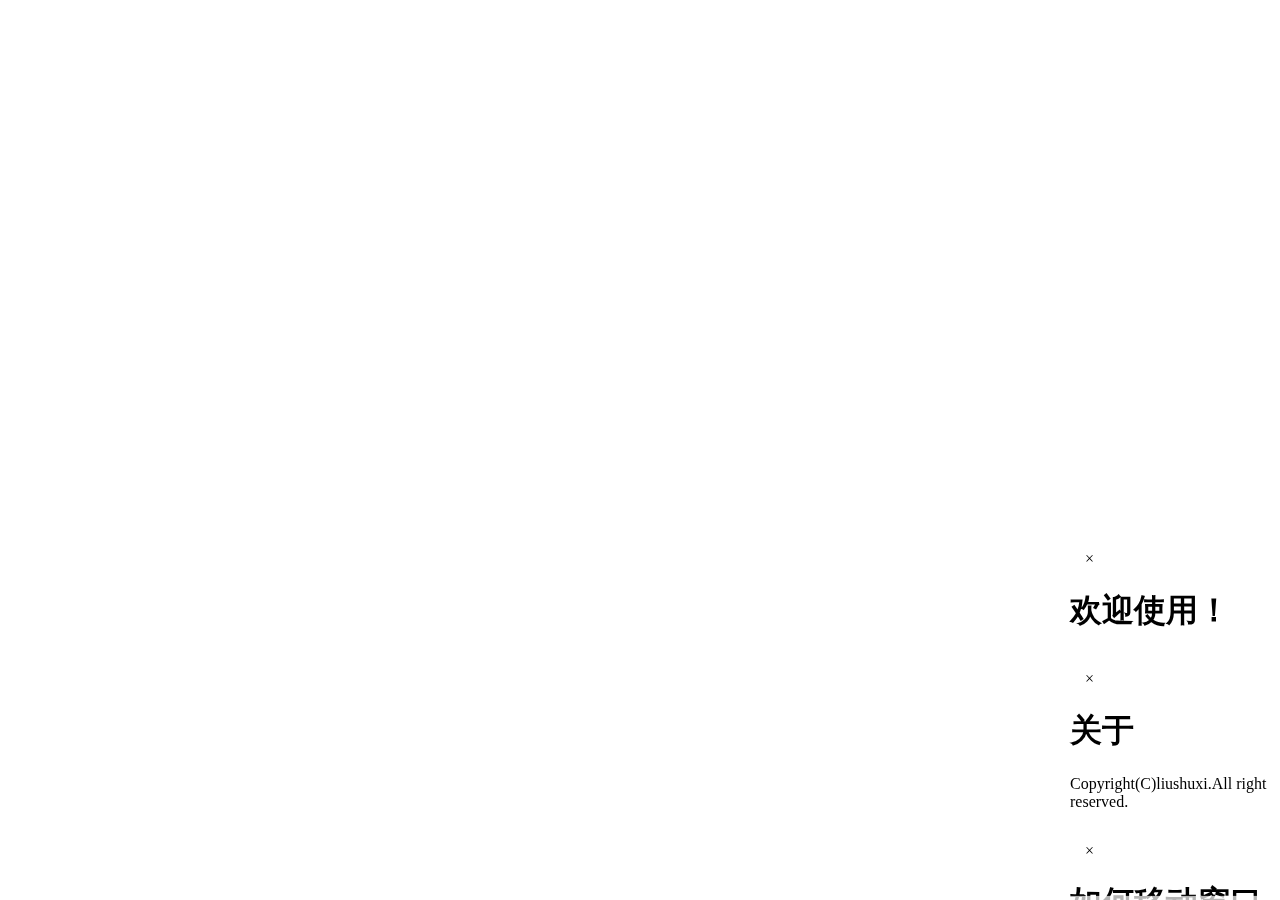
<file: index.html>
<html>
    <head>
        <meta charset="utf-8">
        <title>os</title>
        <link rel="stylesheet" href="include/ui.css">
    </head>
    <body>
        <image style="display: none;" xlink:href="https://timgsa.baidu.com/timg?image&quality=80&size=b9999_10000&sec=1599320152957&di=f811d8e26a079e8f107105156d52b96a&imgtype=0&src=http%3A%2F%2Fattachments.gfan.com%2Fforum%2Fattachments2%2Fday_120922%2F12092218496673be148f5c435b.jpg" x="0" y="0" width="2880" height="1620" />
        <!--背景图片-->
        <div id="__os_windows"></div>
        <!--上面那个必须要，不然就没有窗口了-->
        <div id="msggroup"></div>
        <div id="__os__startmenu">
            <!--开始菜单-->
            <a class="task-button" onclick="webkit('https://www.17xueba.com/views/m/studycenter/index.vpage','一起学网校',300,400);document.getElementById('__os__startmenu').style.display = 'none';">一起学网校</a>
            <a class="task-button" onclick="webkit('https://music.zhuolin.wang','音乐',700,400);document.getElementById('__os__startmenu').style.display = 'none';">音乐</a>
            <a class="task-button" onclick="webkit('https://ps.gaoding.com/sources/index.html#%7B%22files%22:%5B%5D,%22resources%22:%5B%5D,%22environment%22:%7B%22theme%22:1,%22lang%22:%22zh-CN%22,%22vmode%22:0,%22intro%22:true,%22localsave%22:true,%22topt%22:%7B%22t0%22:%5B1,0,0%5D%7D,%22menus%22:%5B%5B1,1,1,1,1,0,1,1,1,1,1,1,1%5D,1,1,1,1,1,1,1,1%5D%7D%7D','PhotoShop',700,400);document.getElementById('__os__startmenu').style.display = 'none';">PhotoShop</a>
        </div>
        
    </body>
    <script src="include/window.js"></script>
    <script>
        __start()//使用前请初始化任务栏
        newdownmsg("<h1>欢迎使用！</h1>")
        newdownmsg("<h1>关于</h1><p>Copyright(C)liushuxi.All right reserved.</p>")
        newdownmsg("<h1>如何移动窗口</h1><p>把鼠标移动到窗口最上方，会显示一个标题栏，按住拖动即可")
        newdownmsg("<h1>如何改变窗口大小？</h1><p>移动到窗口边缘会显示透明正方形，拖动即可</h1>")
    </script>
</html>
</file>
<file: include/ui.css>
a{
    text-decoration: none;
}
body{
    background: url("https://timgsa.baidu.com/timg?image&quality=80&size=b9999_10000&sec=1599320152957&di=f811d8e26a079e8f107105156d52b96a&imgtype=0&src=http%3A%2F%2Fattachments.gfan.com%2Fforum%2Fattachments2%2Fday_120922%2F12092218496673be148f5c435b.jpg");
    background-size: cover;
}
/*os样式*/
#__os_windows{
    /*窗口存放div，按需修改*/
    width: 100%;
    height: 100%;
    left: 0px;
    top: 0px;
    position: fixed;
}
.msgcard{
    /*通知*/
    width: 200px;
    background: rgba(255, 255, 255, 0.9);
    padding: 5px;
    animation: crd_cre 1s;
    -webkit-animation: crd_cre 1s;
    margin: 5px;
    border-radius: 5px;
}
#msggroup{
    /*存放通知的div，按需修改*/
    bottom: 0px;
    right: 0px;
    position: fixed;
    width: auto;
    height: 40%;
    overflow-y: auto;
    overflow-x: auto;
}
#msggroup::-webkit-scrollbar{
    height: 0px;
    width: 4px;
    opacity: 80%;
}
#msggroup::-webkit-scrollbar-thumb{
    border-radius: 5px;
    background: rgba(0, 0, 0, 0.6);
}
#msggroup::-webkit-scrollbar-track{
    background: rgba(255, 255, 255, 0.7);
}
.window{
    /*window窗体*/
    background-color: rgba(255, 255, 255, 0.3);
    color: black;
    position: fixed;
    border-radius: 10px 10px 0px 0px;
    left: 10px;
    top: 20px;
    width: 40%;
    height: 30%;
    padding: 5px;
    animation: win_cre 1s;
    -webkit-animation: win_cre 1s;
}
.full-window{
    /*充满整个窗体。TODO:修改左右下角圆角*/
    border-radius: inherit;
    position: absolute;
    left: 0px;
    top: 0px;
    width: 100%;
    height: 100%;
}
.window .upboard{
    /*Window顶栏*/
    border-radius: 10px 10px 0px 0px;
    opacity: 0;
    position: absolute;
    left: 0;
    top: 0;
    width: 100%;
    transform: translateY(-80%);
    -webkit-transform: translateY(-80%);
    background-color: rgb(102, 102, 102);
    filter: brightness(1.1);
    padding: 8px 0px 8px 0px;
    color: white;
    z-index: 10;

}
.window .upboard:hover{
    /*自动显示*/
    opacity: 1;
    height: auto;
    transform: translateY(0%);
    -webkit-transform: translateY(0%);
    animation: windowup_cre 0.5s;
    -webkit-animation: windowup_cre 0.5s;
}
#__window_close_group{
    /*窗口有关闭按钮的那个*/
    display: inline-block;
    margin: 0px 5px 0px 5px;
}
#__window_close_group a:hover{
    background-color: rgba(255, 255, 255, 0.3);
    animation: button_h 0.25s;
    -webkit-animation: button_h 0.25s;
}
#__window_close_group a{
    padding: 5px;
    border-radius: 100px;
    margin: 0px 5px 0px 5px;
}
#__desktop__ch{
    /*桌面选择*/
    border-radius: 5px;
    background: rgba(135, 207, 235, 0.6);
    border-color: blue;
    border-width: 2px;
    position: fixed;
}
#__os__startmenu{
    /*开始菜单*/
    position: fixed;
    animation: win_cre 0.5s;
    -webkit-animation: win_cre 0.5s;
    width: 40%;
    background-color: rgba(255, 255, 255, 0.8);
    padding: 10px;
    display: none;
    z-index: 20;
}
.window .left{
    width: 5px;
    position: absolute;
    left: 0px;
    top: 0px;
    height: 100%;
    transform: translateX(-50%);
    -webkit-transform: translateX(-50%);
}
.window .left:hover{
    box-shadow: 0px 0px 8px white;
    background: rgba(255, 255, 255, 0.8);
    animation: white_shine 0.5s;
    -webkit-animation: white_shine 0.5s;
}
.window .right{
    width: 5px;
    position: absolute;
    left: 100%;
    top: 0px;
    height: 100%;
    transform: translateX(-50%);
    -webkit-transform: translateX(-50%);
}
.window .right:hover{
    box-shadow: 0px 0px 8px white;
    background: rgba(255, 255, 255, 0.8);
    animation: white_shine 0.5s;
    -webkit-animation: white_shine 0.5s;
}
.window .bottom{
    height: 5px;
    position: absolute;
    left: 0px;
    top: 100%;
    width: 100%;
    transform: translateY(-50%);
    -webkit-transform: translateY(-50%);
}
.window .bottom:hover{
    box-shadow: 0px 0px 8px white;
    background: rgba(255, 255, 255, 0.8);
    animation: white_shine 0.5s;
    -webkit-animation: white_shine 0.5s;
}
.window .right-bottom{
    height: 5px;
    width: 5px;
    position: absolute;
    left: 100%;
    top: 100%;
    transform: translateY(-50%) translateX(-50%);
    -webkit-transform: translateY(-50%) translateX(-50%);
}
.window .right-bottom:hover{
    box-shadow: 0px 0px 8px white;
    background: rgba(255, 255, 255, 0.8);
    animation: white_shine 0.5s;
    -webkit-animation: white_shine 0.5s;
}
.window .left-bottom{
    height: 5px;
    width: 5px;
    position: absolute;
    left: 0px;
    top: 100%;
    transform: translateY(-50%);
    -webkit-transform: translateY(-50%);
}
.window .left-bottom:hover{
    box-shadow: 0px 0px 8px white;
    background: rgba(255, 255, 255, 0.8);
    animation: white_shine 0.5s;
    -webkit-animation: white_shine 0.5s;
}
#__os__taskboard{
    /*任务栏*/
    position: fixed;
    bottom: 0px;
    background-color: rgba(255, 255, 255, 0.7);
    left: 0;
    padding: 10px 0px 10px 0px;
    width: 100%;
    color: white;
    animation: all_down 1s;
    -webkit-animation: all_down 1s;
    transform: translateY(90%);
    -webkit-transform: translateY(90%);
}
#__os__taskboard:hover{
    animation: all_up 1s;
    -webkit-animation: all_up 1s;
    transform: translateY(0%);
    -webkit-transform: translateY(0%);
}
#__os__startbutton{
    /*开始按钮*/
    padding: 10px;
}
#__os__startbutton:hover{
    background-color: rgba(255, 255, 255, 0.3);
    animation: button_h 0.25s;
    -webkit-animation: button_h 0.25s;
}
.task-button{
    /*系统开始菜单、开始按钮、任务栏*/
    padding: 15px;
}
#__os__startmenu .task-button{
    margin: 5px;
    display: block;
}
.task-button:hover{
    background-color: rgba(255, 255, 255, 0.3);
    animation: button_h 0.25s;
    -webkit-animation: button_h 0.25s;
}
#__move__bac{
    /*移动时的背景*/
    z-index: 7;
    background: rgba(255, 255, 255, 0.7);
    animation: slow_in 0.5s;
    -webkit-animation: slow_in 0.5s;
    display: none;
    position: fixed;
    left: 0px;
    top: 0px;
    width: 100%;
    height: 100%;

}
/*最好不要改的属性*/
#__os__desktop{
    position: fixed;
    left: 0px;
    top: 0px;
    width: 100%;
    height: 100%;
    z-index: -1;
}
/*keyframes*/
@keyframes button_h{
    from{
        background-color: transparent;
    }
    to{
        background-color: rgba(255, 255, 255, 0.3);
    }
}
@-webkit-keyframes button_h{
    from{
        background-color: transparent;
    }
    to{
        background-color: rgba(255, 255, 255, 0.3);
    }
}
@keyframes slow_in{
    from{
        opacity: 0;
    }
    to{
        opacity: 1;
    }
}
@-webkit-keyframes slow_in{
    from{
        opacity: 0;
    }
    to{
        opacity: 1;
    }
}
@keyframes slow_out{
    from{
        opacity: 1;
    }
    to{
        opacity: 0;
    }
}
@-webkit-keyframes slow_out{
    from{
        opacity: 1;
    }
    to{
        opacity: 0;
    }
}

@keyframes win_cre{
    from{
        transform: translateY(100%);
        -webkit-transform: translateY(100%);
        opacity: 0;
    }
    to{
        transform: translateY(0%);
        -webkit-transform: translateY(0%);
        opacity: 1;
    }
}
@-webkit-keyframes win_cre{
    from{
        transform: translateY(90%);
        -webkit-transform: translateY(90%);
        opacity: 0;
    }
    to{
        transform: translateY(0%);
        -webkit-transform: translateY(0%);
        opacity: 1;
    }
}
@keyframes crd_cre{
    from{
        transform: translateX(100%);
        -webkit-transform: translateX(100%);
        opacity: 0;
    }
    to{
        transform: translateX(0%);
        -webkit-transform: translateX(0%);
        opacity: 1;
    }
}
@-webkit-keyframes crd_cre{
    from{
        transform: translateX(100%);
        -webkit-transform: translateX(100%);
        opacity: 0;
    }
    to{
        transform: translateX(0%);
        -webkit-transform: translateX(0%);
        opacity: 1;
    }
}
@keyframes all_up{
    from{
        transform: translateY(90%);
        -webkit-transform: translateY(90%);
    }
    to{
        transform: translateY(0%);
        -webkit-transform: translateY(0%);
    }
}
@-webkit-keyframes all_up{
    from{
        transform: translateY(90%);
        -webkit-transform: translateY(90%);
    }
    to{
        transform: translateY(0%);
        -webkit-transform: translateY(0%);
    }
}
@keyframes all_down{
    from{
        transform: translateY(0%);
        -webkit-transform: translateY(0%);
    }
    to{

        transform: translateY(90%);
        -webkit-transform: translateY(90%);
    }
}
@-webkit-keyframes all_down{
    from{
        transform: translateY(0%);
        -webkit-transform: translateY(0%);
    }
    to{

        transform: translateY(90%);
        -webkit-transform: translateY(90%);
    }
}
@keyframes white_shine{
    from{
        box-shadow: none;
        background: none;
    }
    to{
        box-shadow: 0px 0px 8px white;
        background: rgba(255, 255, 255, 0.8);
    }
}
@-webkit-keyframes white_shine{
    from{
        box-shadow: none;
        background: none;
    }
    to{
        box-shadow: 0px 0px 8px white;
        background: rgba(255, 255, 255, 0.8);
    }
}
@keyframes windowup_cre{
    from{
        opacity: 0;
        transform: translateY(-80%);
        -webkit-transform: translateY(-80%);
    }
    to{
        opacity: 1;
        transform: translateY(0%);
        -webkit-transform: translateY(0%);
    }
}
@-webkit-keyframes windowup_cre{
    from{
        opacity: 0;
        transform: translateY(-80%);
        -webkit-transform: translateY(-80%);
    }
    to{
        opacity: 1;
        transform: translateY(0%);
        -webkit-transform: translateY(0%);
    }
}
</file>
